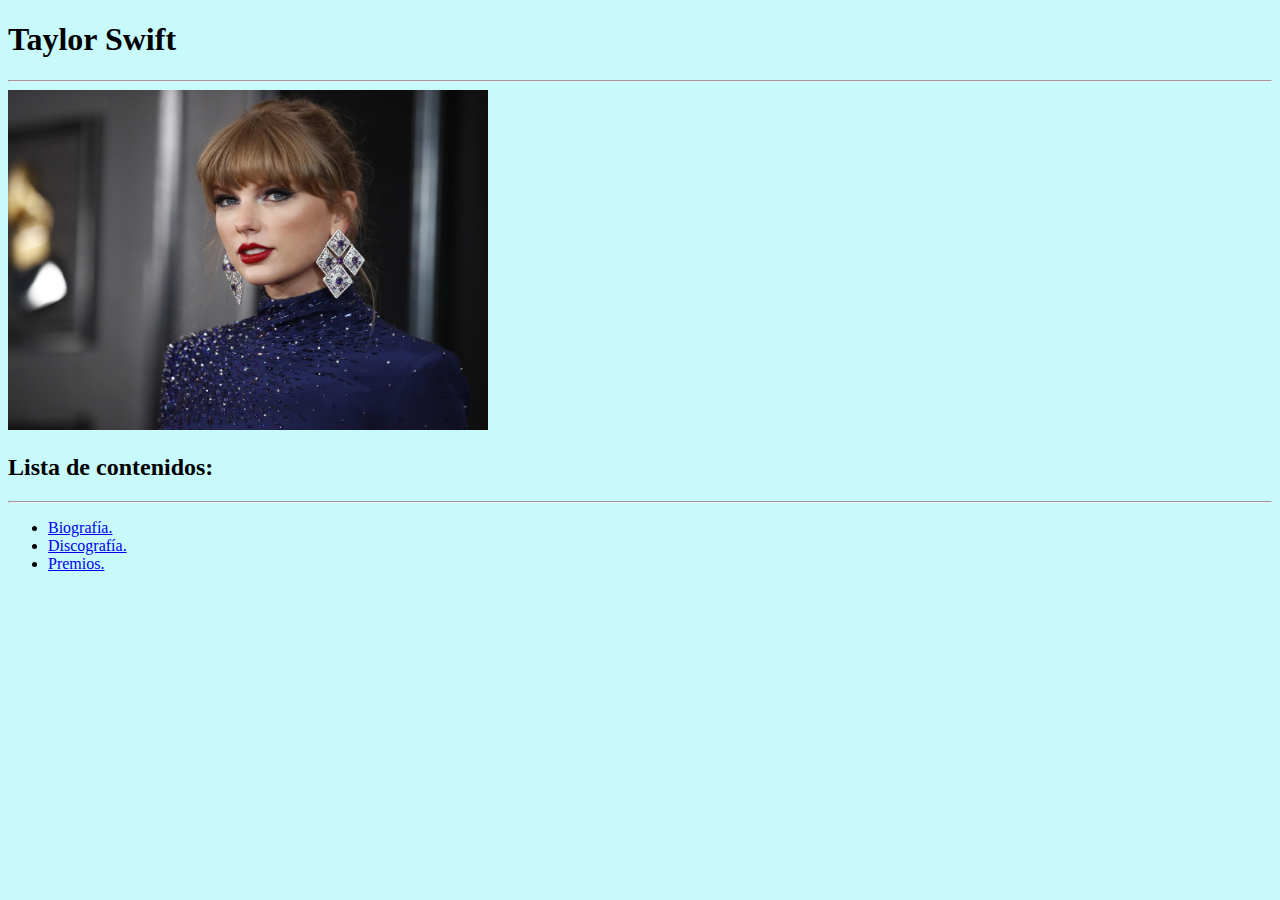
<file: index.html>
<!DOCTYPE html>
<html lang="es-ES">
 <head>
  <link rel="stylesheet" href="taylorcss.css">
  <link rel="stylesheet" href="fondo.css">
   <meta charset="utf-8">
    <title>Taylor Swift</title>
 </head>
      <body>
	  <h1> Taylor Swift</h1> 
	  <hr>
	  <img src="fototaylor.jpg" width="480" height="340" alt="Foto Taylor Swift.">
	  <h2> Lista de contenidos: </h2>
	  <hr>
	  <ul>
	   <li><a href="biografiataylor.html">Biografía.</a></li>
	   <li><a href="discotaylor.html">Discografía.</a></li>
	   <li><a href="premios.html">Premios.</a></li>
	  </ul>
      </body>
	  
</html>
</file>
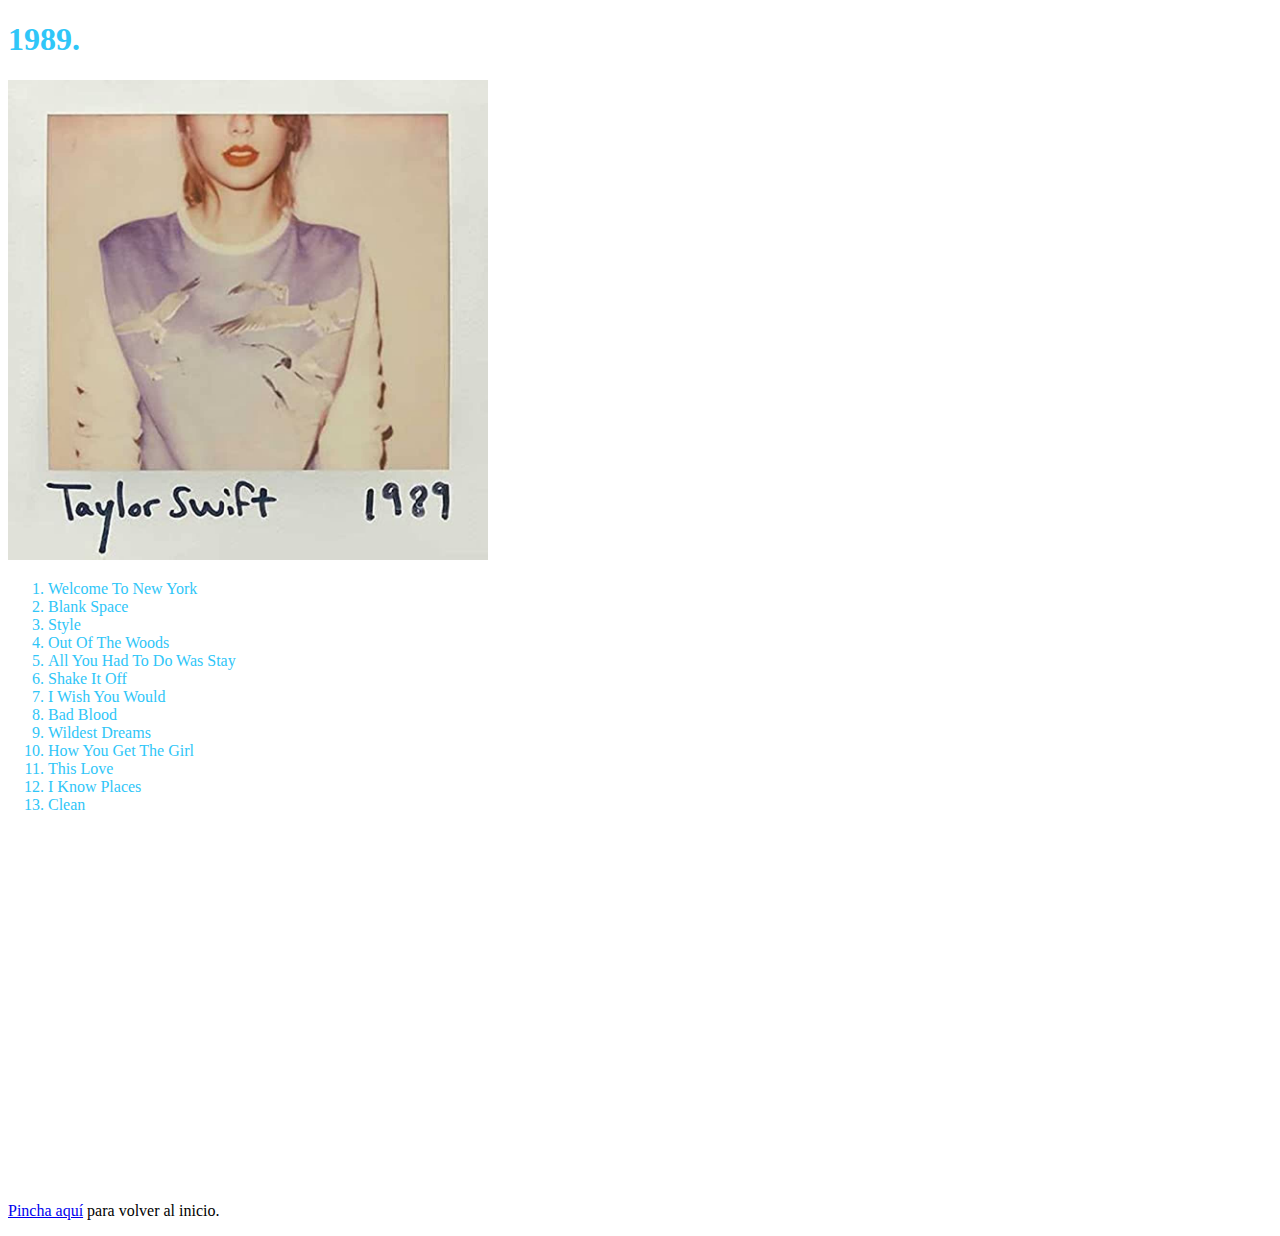
<file: 1989.html>
<!DOCTYPE html>
<html lang="es-ES">
 <head>
  <link rel="stylesheet" href="taylorcss.css">
   <meta charset="utf-8">
    <title>1989.</title>
 </head>
   <body>
    <h1 class="azul"> 1989.</h1>
	<img src="1989.jpg" width="480" height="480" alt="Foto Taylor Swift.">
	<ol class="azul">  
	   <li>Welcome To New York </li>
	   <li>Blank Space</li>
	   <li>Style</li>
	   <li>Out Of The Woods</li>
	   <li>All You Had To Do Was Stay</li>
	   <li>Shake It Off</li>
	   <li>I Wish You Would</li>
	   <li>Bad Blood</li>
	   <li>Wildest Dreams</li>
	   <li>How You Get The Girl</li>
	   <li>This Love</li>
	   <li>I Know Places</li>
	   <li>Clean</li>
	   </ol>
	   <iframe style="border-radius:12px" src="https://open.spotify.com/embed/album/5fy0X0JmZRZnVa2UEicIOl?utm_source=generator&theme=0" width="100%" height="352" frameBorder="0" allowfullscreen="" allow="autoplay; clipboard-write; encrypted-media; fullscreen; picture-in-picture" loading="lazy"></iframe> 
	   <p><a href="index.html">Pincha aquí</a> para volver al inicio.</p>  
	</body>
	</html>
</file>
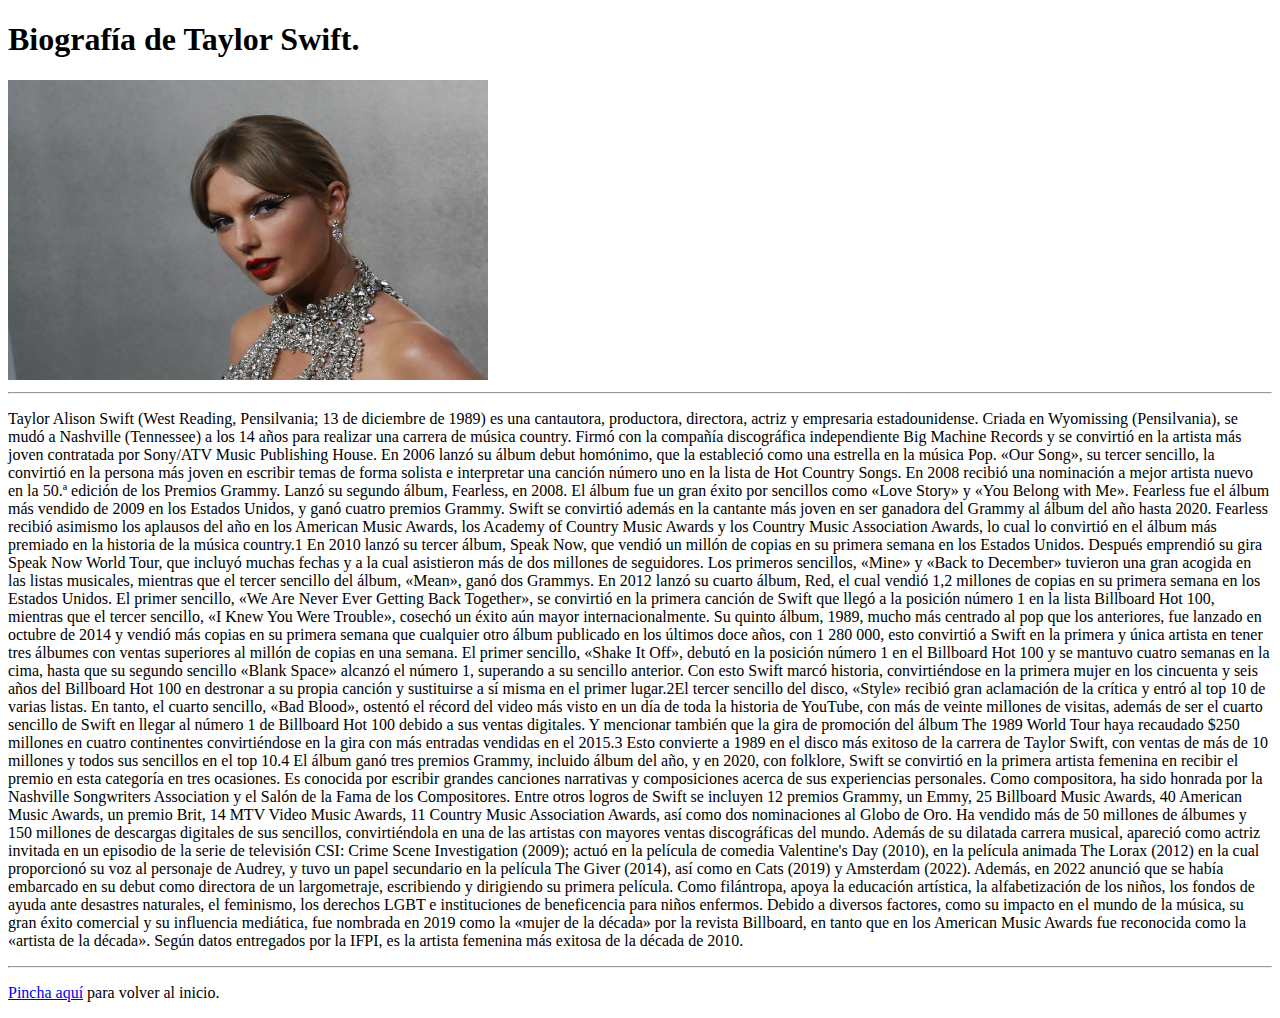
<file: biografiataylor.html>
<!DOCTYPE html>
<html lang="es-ES">
 <head>
  <link rel="stylesheet" href="taylorcss.css">
   <meta charset="utf-8">
    <title>Biografía de Taylor Swift</title>
 </head>
   <body>
    <h1>Biografía de Taylor Swift.</h1>
	<img src="biotaylor.jpg" width="480" height="300" alt="Foto Taylor Swift.">
	<hr>
	 <p>Taylor Alison Swift (West Reading, Pensilvania; 13 de diciembre de 1989) es una cantautora, productora, directora, actriz y empresaria estadounidense. Criada en Wyomissing (Pensilvania), se mudó a Nashville (Tennessee) a los 14 años para realizar una carrera de música country. Firmó con la compañía discográfica independiente Big Machine Records y se convirtió en la artista más joven contratada por Sony/ATV Music Publishing House. En 2006 lanzó su álbum debut homónimo, que la estableció como una estrella en la música Pop. «Our Song», su tercer sencillo, la convirtió en la persona más joven en escribir temas de forma solista e interpretar una canción número uno en la lista de Hot Country Songs. En 2008 recibió una nominación a mejor artista nuevo en la 50.ª edición de los Premios Grammy.

Lanzó su segundo álbum, Fearless, en 2008. El álbum fue un gran éxito por sencillos como «Love Story» y «You Belong with Me». Fearless fue el álbum más vendido de 2009 en los Estados Unidos, y ganó cuatro premios Grammy. Swift se convirtió además en la cantante más joven en ser ganadora del Grammy al álbum del año hasta 2020. Fearless recibió asimismo los aplausos del año en los American Music Awards, los Academy of Country Music Awards y los Country Music Association Awards, lo cual lo convirtió en el álbum más premiado en la historia de la música country.1​ En 2010 lanzó su tercer álbum, Speak Now, que vendió un millón de copias en su primera semana en los Estados Unidos. Después emprendió su gira Speak Now World Tour, que incluyó muchas fechas y a la cual asistieron más de dos millones de seguidores. Los primeros sencillos, «Mine» y «Back to December» tuvieron una gran acogida en las listas musicales, mientras que el tercer sencillo del álbum, «Mean», ganó dos Grammys.

En 2012 lanzó su cuarto álbum, Red, el cual vendió 1,2 millones de copias en su primera semana en los Estados Unidos. El primer sencillo, «We Are Never Ever Getting Back Together», se convirtió en la primera canción de Swift que llegó a la posición número 1 en la lista Billboard Hot 100, mientras que el tercer sencillo, «I Knew You Were Trouble», cosechó un éxito aún mayor internacionalmente. Su quinto álbum, 1989, mucho más centrado al pop que los anteriores, fue lanzado en octubre de 2014 y vendió más copias en su primera semana que cualquier otro álbum publicado en los últimos doce años, con 1 280 000, esto convirtió a Swift en la primera y única artista en tener tres álbumes con ventas superiores al millón de copias en una semana. El primer sencillo, «Shake It Off», debutó en la posición número 1 en el Billboard Hot 100 y se mantuvo cuatro semanas en la cima, hasta que su segundo sencillo «Blank Space» alcanzó el número 1, superando a su sencillo anterior. Con esto Swift marcó historia, convirtiéndose en la primera mujer en los cincuenta y seis años del Billboard Hot 100 en destronar a su propia canción y sustituirse a sí misma en el primer lugar.2​El tercer sencillo del disco, «Style» recibió gran aclamación de la crítica y entró al top 10 de varias listas. En tanto, el cuarto sencillo, «Bad Blood», ostentó el récord del video más visto en un día de toda la historia de YouTube, con más de veinte millones de visitas, además de ser el cuarto sencillo de Swift en llegar al número 1 de Billboard Hot 100 debido a sus ventas digitales. Y mencionar también que la gira de promoción del álbum The 1989 World Tour haya recaudado $250 millones en cuatro continentes convirtiéndose en la gira con más entradas vendidas en el 2015.3​ Esto convierte a 1989 en el disco más exitoso de la carrera de Taylor Swift, con ventas de más de 10 millones y todos sus sencillos en el top 10.4​ El álbum ganó tres premios Grammy, incluido álbum del año, y en 2020, con folklore, Swift se convirtió en la primera artista femenina en recibir el premio en esta categoría en tres ocasiones.

Es conocida por escribir grandes canciones narrativas y composiciones acerca de sus experiencias personales. Como compositora, ha sido honrada por la Nashville Songwriters Association y el Salón de la Fama de los Compositores. Entre otros logros de Swift se incluyen 12 premios Grammy, un Emmy, 25 Billboard Music Awards, 40 American Music Awards, un premio Brit, 14 MTV Video Music Awards, 11 Country Music Association Awards, así como dos nominaciones al Globo de Oro. Ha vendido más de 50 millones de álbumes y 150 millones de descargas digitales de sus sencillos, convirtiéndola en una de las artistas con mayores ventas discográficas del mundo.

Además de su dilatada carrera musical, apareció como actriz invitada en un episodio de la serie de televisión CSI: Crime Scene Investigation (2009); actuó en la película de comedia Valentine's Day (2010), en la película animada The Lorax (2012) en la cual proporcionó su voz al personaje de Audrey, y tuvo un papel secundario en la película The Giver (2014), así como en Cats (2019) y Amsterdam (2022). Además, en 2022 anunció que se había embarcado en su debut como directora de un largometraje, escribiendo y dirigiendo su primera película.

Como filántropa, apoya la educación artística, la alfabetización de los niños, los fondos de ayuda ante desastres naturales, el feminismo, los derechos LGBT e instituciones de beneficencia para niños enfermos.

Debido a diversos factores, como su impacto en el mundo de la música, su gran éxito comercial y su influencia mediática, fue nombrada en 2019 como la «mujer de la década» por la revista Billboard, en tanto que en los American Music Awards fue reconocida como la «artista de la década». Según datos entregados por la IFPI, es la artista femenina más exitosa de la década de 2010.</p>
	 <hr>
	 <p><a href="index.html">Pincha aquí</a> para volver al inicio.</p> 
	</body>
</html>
</file>
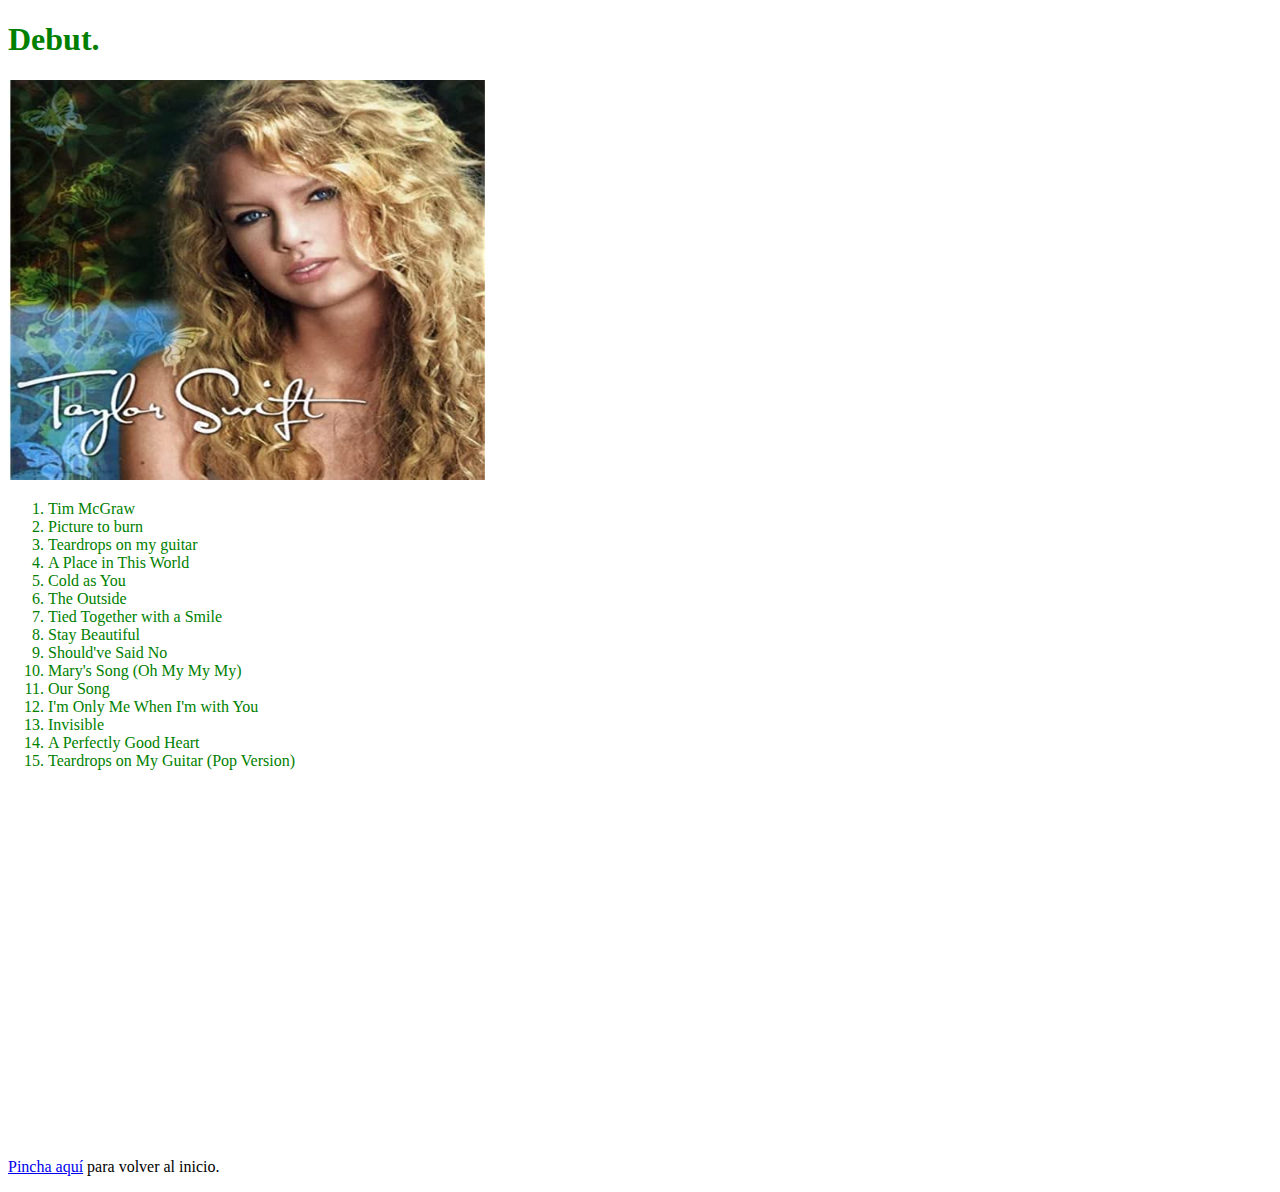
<file: Debut.html>
<!DOCTYPE html>
<html lang="es-ES">
 <head>
  <link rel="stylesheet" href="taylorcss.css">
   <meta charset="utf-8">
    <title>Debut.</title>
 </head>
   <body>
    <h1 class="verde">Debut.</h1>
	<img src="debut.jpg" width="480" height="400" alt="Foto Taylor Swift.">
	<ol class="verde">
	   <li>Tim McGraw</li>
	   <li>Picture to burn</li>
	   <li>Teardrops on my guitar</li>
	   <li>A Place in This World</li>
	   <li>Cold as You</li>
	   <li>The Outside</li>
	   <li>Tied Together with a Smile</li>
	   <li>Stay Beautiful</li>
	   <li>Should've Said No</li>
	   <li>Mary's Song (Oh My My My)</li>
	   <li>Our Song</li>
	   <li>I'm Only Me When I'm with You</li>
	    <li>Invisible</li>
	   <li>A Perfectly Good Heart</li>
	   <li>Teardrops on My Guitar (Pop Version)</li>
	  </ol>
	  <iframe style="border-radius:12px" src="https://open.spotify.com/embed/album/5eyZZoQEFQWRHkV2xgAeBw?utm_source=generator&theme=0" width="100%" height="352" frameBorder="0" allowfullscreen="" allow="autoplay; clipboard-write; encrypted-media; fullscreen; picture-in-picture" loading="lazy"></iframe> 
	  <p><a href="index.html">Pincha aquí</a> para volver al inicio.</p>  
	</body>
	</html>
</file>
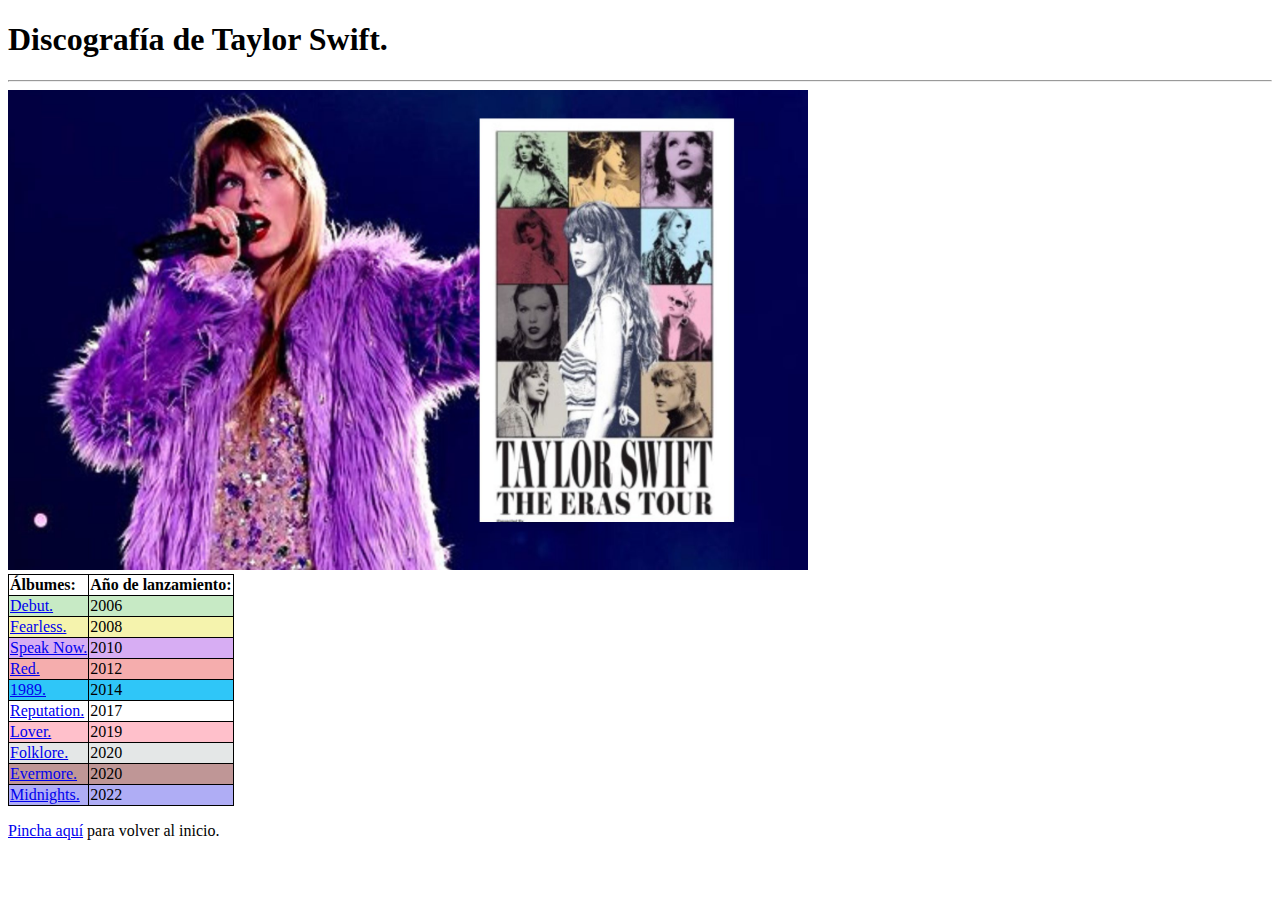
<file: discotaylor.html>
<!DOCTYPE html>
<html lang="es-ES">
 <head>
  <link rel="stylesheet" href="taylorcss.css">
   <meta charset="utf-8">
    <title>Discografía de Taylor Swift.</title>
 </head>
      <body>
	  <h1> Discografía de Taylor Swift.</h1> 
	  <hr>
	  <img src="disco.jpg" width="800" height="480" alt="Foto Taylor Swift.">
	  <table>
	  <tr>
	  <td><b>Álbumes:</b></td>
	  <td><b>Año de lanzamiento:</b></td>
	  </tr>
	  <tr class="verdeb">
	  <td><a href="Debut.html">Debut.</a></td>
	  <td>2006</td>
	  </tr>
	  <tr class="amarillob">
	  <td><a href="Fearless.html">Fearless.</a></td>
	  <td>2008</td>
	  </tr>
	  <tr class="moradob">
	  <td><a href="Speaknow.html">Speak Now.</a></td>
	  <td>2010</td>
	  </tr>
	  <tr class="rojob">
	  <td><a href="Red.html">Red.</a></td>
	  <td>2012</td>
	  </tr>
	  <tr class="azulb">
	  <td><a href="1989.html">1989.</a></td>
	  <td>2014</td>
	  </tr>
	  <tr>
	  <td><a href="Reputation.html">Reputation.</a></td>
	  <td>2017</td>
	  </tr>
	  <tr class="rosab">
	  <td><a href="Lover.html">Lover.</a></td>
	  <td>2019</td>
	  </tr>
	  <tr class="grisb">
	  <td><a href="Folklore.html">Folklore.</a></td>
	  <td>2020</td>
	  </tr>
	  <tr class="marronb">
	  <td><a href="Evermore.html">Evermore.</a></td>
	  <td>2020</td>
	  </tr>
	  <tr class="azulob">
	  <td><a href="Midnights.html">Midnights.</a></td>
	  <td>2022</td>
	  </tr>
	  </table>
	  <p><a href="index.html">Pincha aquí</a> para volver al inicio.</p> 
      </body>
	  
</html>
</file>
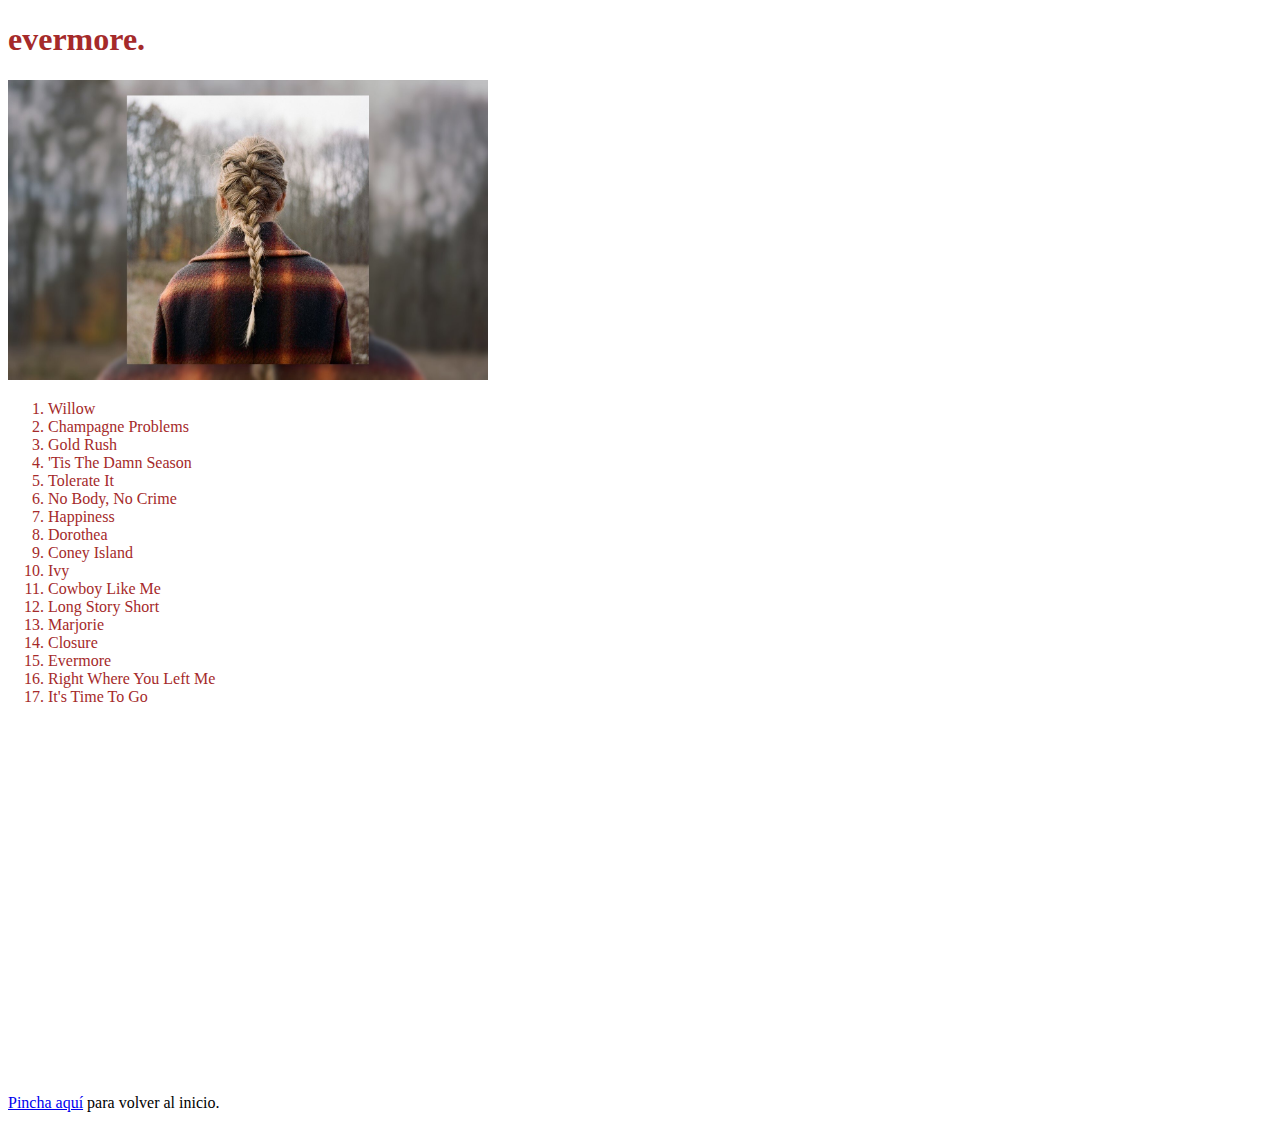
<file: Evermore.html>
<!DOCTYPE html>
<html lang="es-ES">
 <head>
  <link rel="stylesheet" href="taylorcss.css">
   <meta charset="utf-8">
    <title>evermore.</title>
 </head>
   <body>
    <h1 class="marron">evermore.</h1>
	<img src="evermore.jpg" width="480" height="300" alt="Foto Taylor Swift.">
	<ol class="marron" >
	   <li>Willow</li>
	   <li>Champagne Problems</li>
	   <li>Gold Rush</li>
	   <li>'Tis The Damn Season</li>
	   <li>Tolerate It</li>
	   <li>No Body, No Crime</li>
	   <li>Happiness</li>
	   <li>Dorothea</li>
	   <li>Coney Island</li>
	   <li>Ivy</li>
	   <li>Cowboy Like Me</li>
	   <li>Long Story Short</li>
	   <li>Marjorie</li>
	   <li>Closure</li>
	   <li>Evermore</li>
	    <li>Right Where You Left Me</li>
	   <li>It's Time To Go</li>
	   </ol>
	   <iframe style="border-radius:12px" src="https://open.spotify.com/embed/album/2Xoteh7uEpea4TohMxjtaq?utm_source=generator&theme=0" width="100%" height="352" frameBorder="0" allowfullscreen="" allow="autoplay; clipboard-write; encrypted-media; fullscreen; picture-in-picture" loading="lazy"></iframe> 
	   <p><a href="index.html">Pincha aquí</a> para volver al inicio.</p>  
	</body>
	</html>
</file>
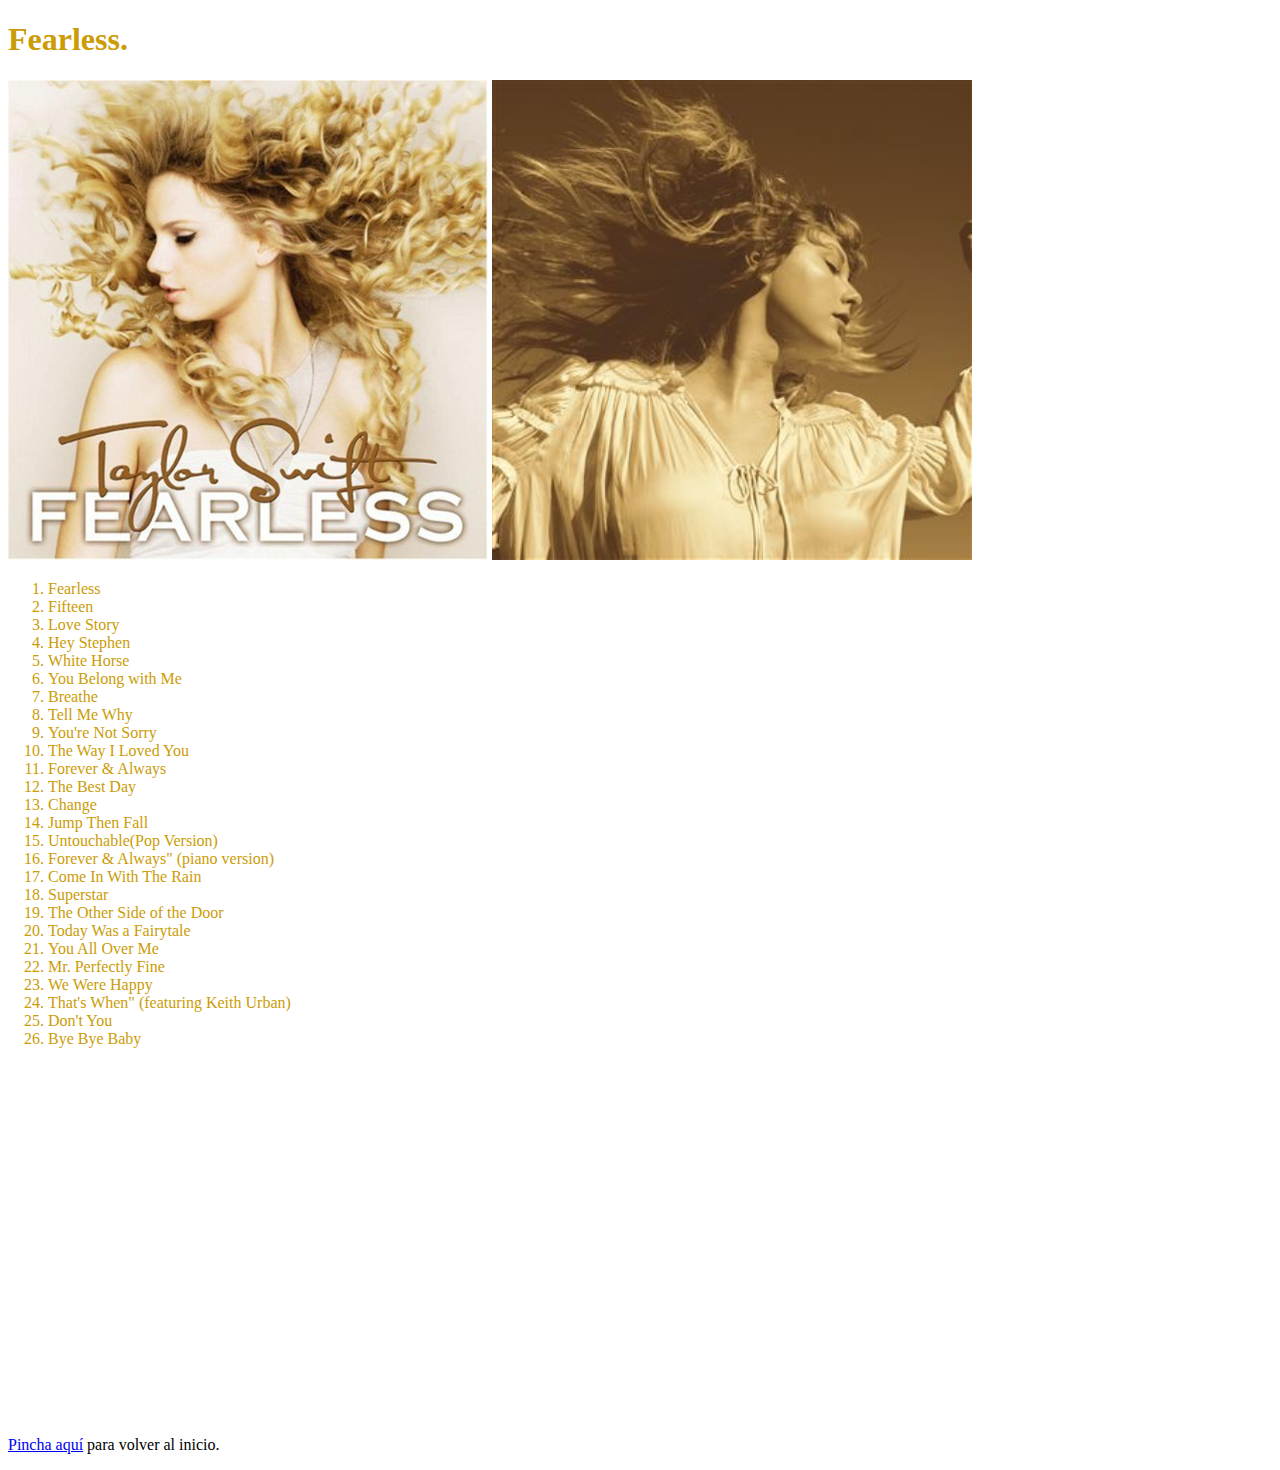
<file: Fearless.html>
<!DOCTYPE html>
<html lang="es-ES">
 <head>
  <link rel="stylesheet" href="taylorcss.css">
   <meta charset="utf-8">
    <title>Fearless.</title>
 </head>
   <body>
    <h1 class="amarillo">Fearless.</h1>
	<img src="fearless.jpg" width="480" height="480" alt="Foto Taylor Swift.">
	<img src="fearlesstv.jpg" width="480" height="480" alt="Foto Taylor Swift.">
	<ol class="amarillo">
	   <li>Fearless</li>
	   <li>Fifteen</li>
	   <li>Love Story</li>
	   <li>Hey Stephen</li>
	   <li>White Horse</li>
	   <li>You Belong with Me</li>
	   <li>Breathe</li>
	   <li>Tell Me Why</li>
	   <li>You're Not Sorry</li>
	   <li>The Way I Loved You</li>
	   <li>Forever & Always</li>
	   <li>The Best Day</li>
	   <li>Change</li>
	   <li>Jump Then Fall</li>
	   <li>Untouchable(Pop Version)</li>
	   <li>Forever & Always" (piano version)</li>
	   <li>Come In With The Rain</li>
	   <li>Superstar</li>
	   <li>The Other Side of the Door</li>
	   <li>Today Was a Fairytale</li>
	   <li>You All Over Me</li>
	   <li>Mr. Perfectly Fine</li>
	   <li>We Were Happy</li>
	   <li>That's When" (featuring Keith Urban)</li>
	   <li>Don't You</li>
	   <li>Bye Bye Baby</li>
	  </ol>
	  <iframe style="border-radius:12px" src="https://open.spotify.com/embed/album/4hDok0OAJd57SGIT8xuWJH?utm_source=generator" width="100%" height="352" frameBorder="0" allowfullscreen="" allow="autoplay; clipboard-write; encrypted-media; fullscreen; picture-in-picture" loading="lazy"></iframe> 
	  <p><a href="index.html">Pincha aquí</a> para volver al inicio.</p>  
	</body>
	</html>
</file>
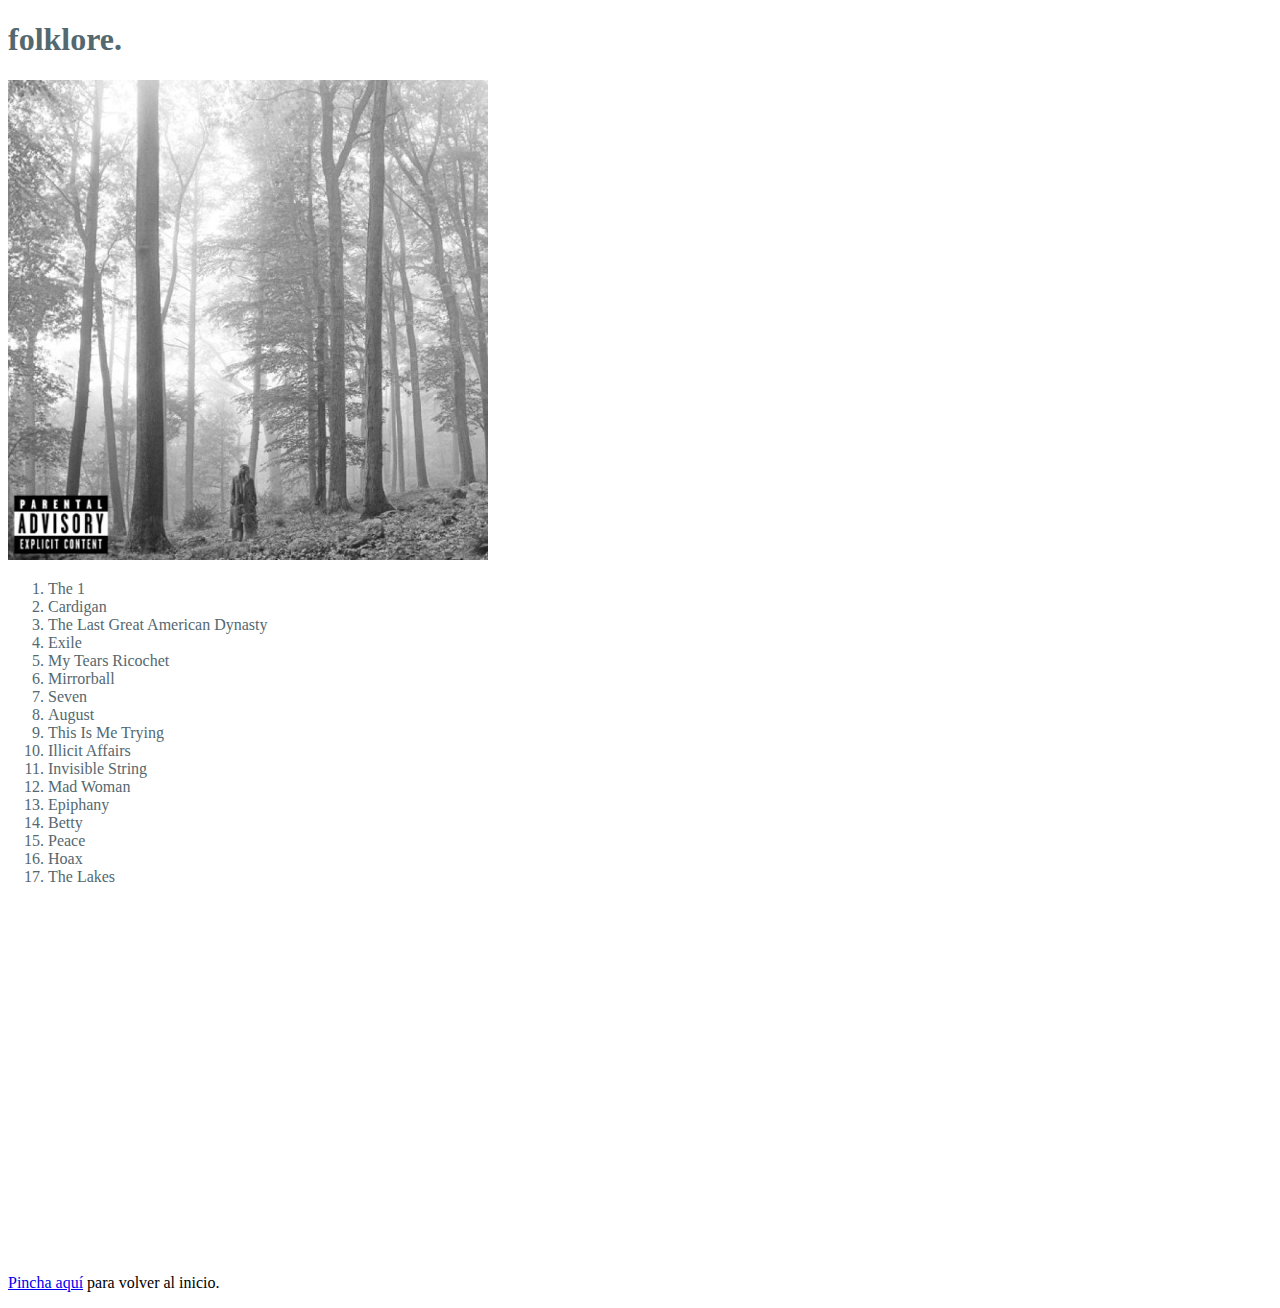
<file: Folklore.html>
<!DOCTYPE html>
<html lang="es-ES">
 <head>
  <link rel="stylesheet" href="taylorcss.css">
   <meta charset="utf-8">
    <title>folklore.</title>
 </head>
   <body>
    <h1 class="gris">folklore.</h1>
	<img src="folklore.jpg" width="480" height="480" alt="Foto Taylor Swift.">
	<ol class="gris" >
	   <li>The 1</li>
	   <li>Cardigan</li>
	   <li>The Last Great American Dynasty</li>
	   <li>Exile</li>
	   <li>My Tears Ricochet</li>
	   <li>Mirrorball</li>
	   <li>Seven</li>
	   <li>August</li>
	   <li>This Is Me Trying</li>
	   <li>Illicit Affairs</li>
	   <li>Invisible String</li>
	   <li>Mad Woman</li>
	   <li>Epiphany</li>
	   <li>Betty</li>
	   <li>Peace</li>
	    <li>Hoax</li>
	   <li>The Lakes</li>
	   </ol>
	   <iframe style="border-radius:12px" src="https://open.spotify.com/embed/album/2fenSS68JI1h4Fo296JfGr?utm_source=generator" width="100%" height="352" frameBorder="0" allowfullscreen="" allow="autoplay; clipboard-write; encrypted-media; fullscreen; picture-in-picture" loading="lazy"></iframe>
	   <p><a href="index.html">Pincha aquí</a> para volver al inicio.</p>  
	</body>
	</html>
</file>
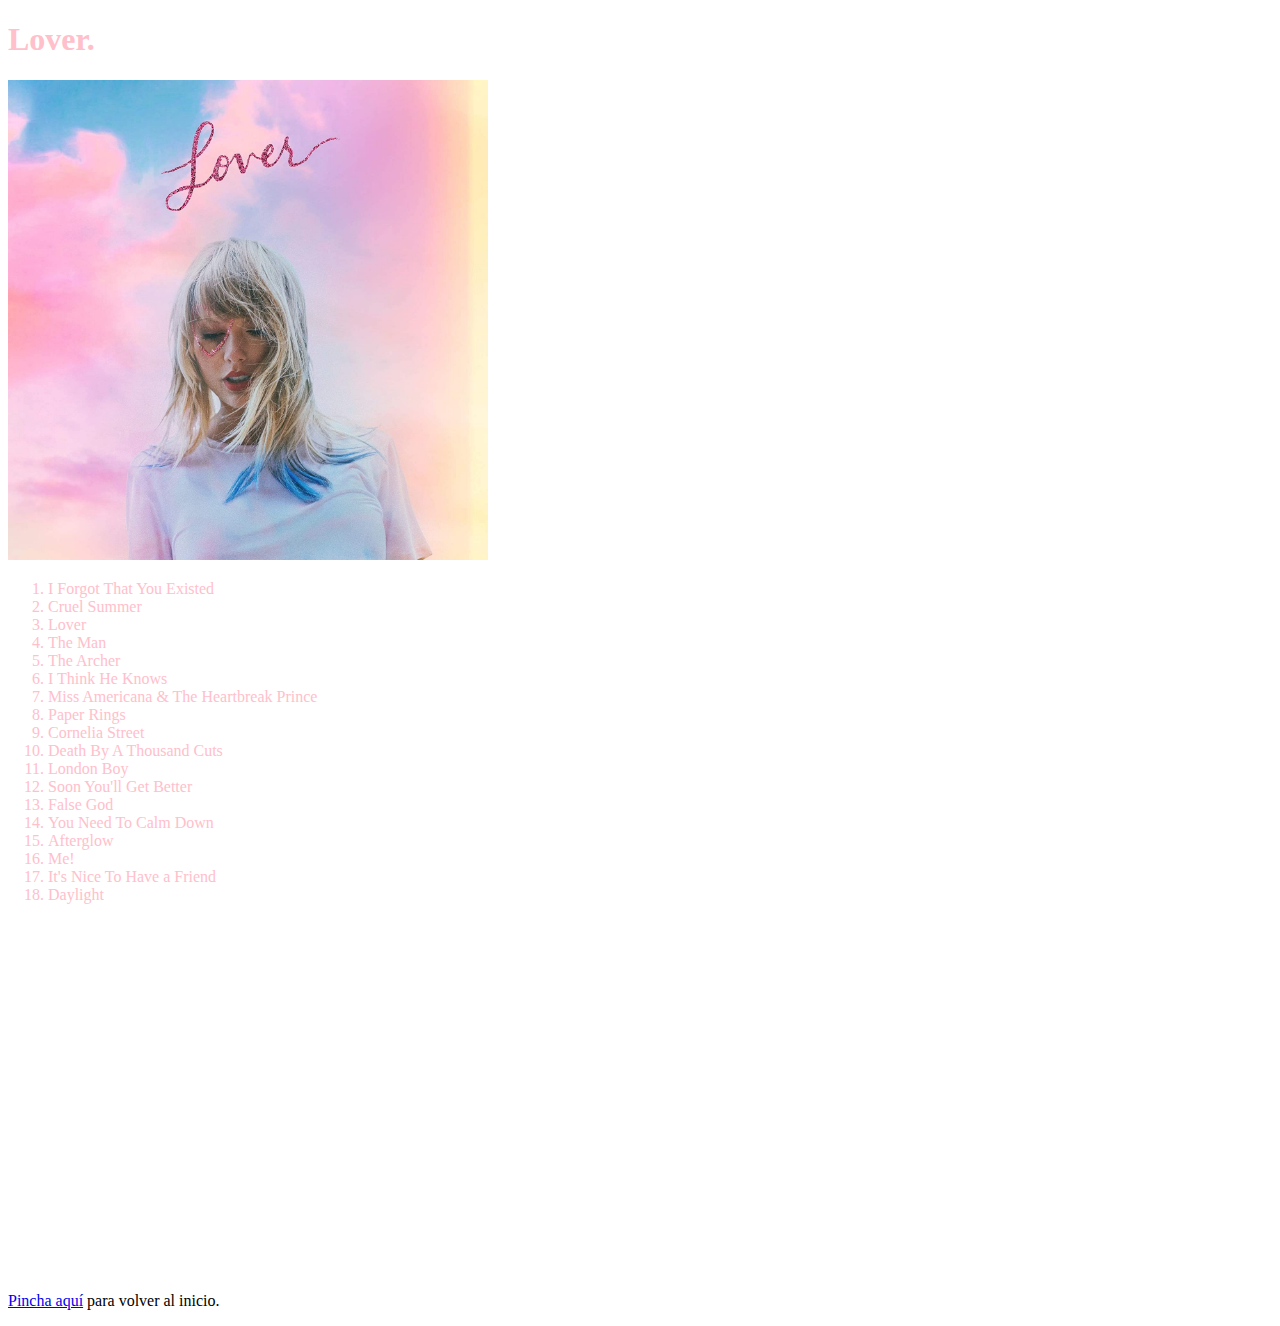
<file: Lover.html>
<!DOCTYPE html>
<html lang="es-ES">
 <head>
  <link rel="stylesheet" href="taylorcss.css">
   <meta charset="utf-8">
    <title>Lover.</title>
 </head>
   <body>
    <h1 class="rosa">Lover.</h1>
	<img src="lover.jpg" width="480" height="480" alt="Foto Taylor Swift.">
	<ol class="rosa" >
	   <li>I Forgot That You Existed</li>
	   <li>Cruel Summer</li>
	   <li>Lover</li>
	   <li>The Man</li>
	   <li>The Archer</li>
	   <li>I Think He Knows</li>
	   <li>Miss Americana & The Heartbreak Prince</li>
	   <li>Paper Rings</li>
	   <li>Cornelia Street</li>
	   <li>Death By A Thousand Cuts</li>
	   <li>London Boy</li>
	   <li>Soon You'll Get Better</li>
	   <li>False God</li>
	   <li>You Need To Calm Down</li>
	   <li>Afterglow</li>
	    <li>Me!</li>
	   <li>It's Nice To Have a Friend</li>
	   <li>Daylight</li>
	   </ol>
	   <iframe style="border-radius:12px" src="https://open.spotify.com/embed/album/1NAmidJlEaVgA3MpcPFYGq?utm_source=generator" width="100%" height="352" frameBorder="0" allowfullscreen="" allow="autoplay; clipboard-write; encrypted-media; fullscreen; picture-in-picture" loading="lazy"></iframe>
	   <p><a href="index.html">Pincha aquí</a> para volver al inicio.</p>  
	</body>
	</html>
</file>
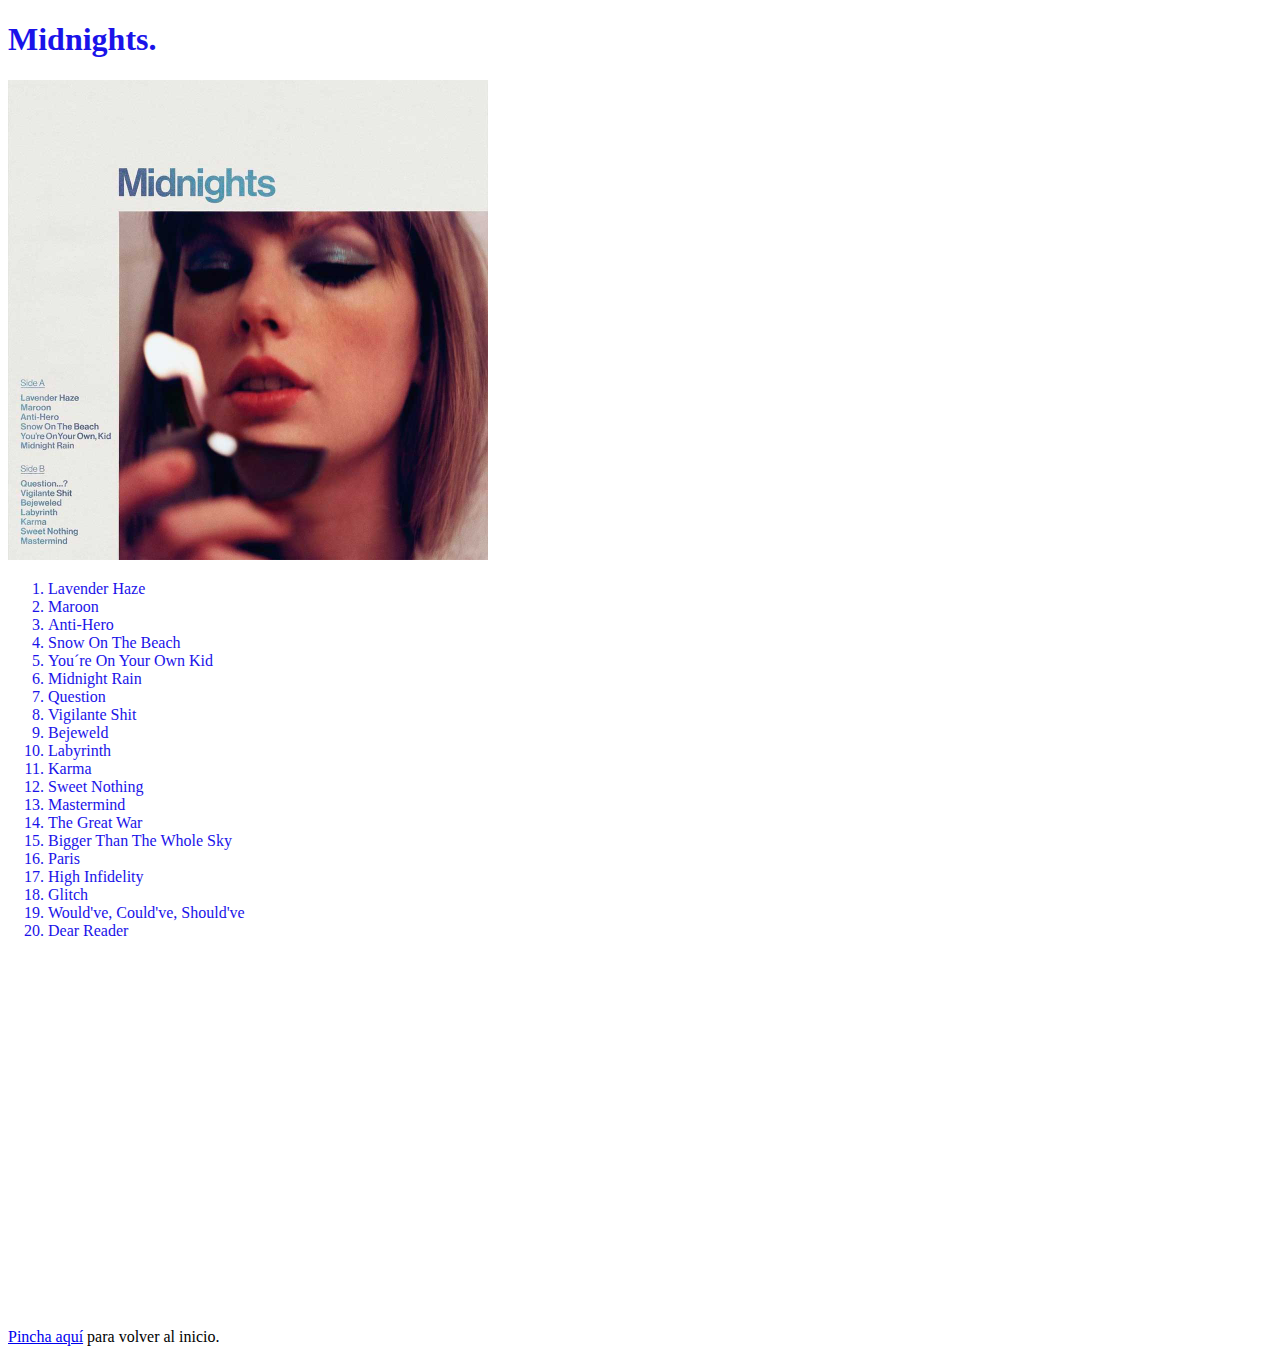
<file: Midnights.html>
<!DOCTYPE html>
<html lang="es-ES">
 <head>
  <link rel="stylesheet" href="taylorcss.css">
   <meta charset="utf-8">
    <title>Midnights.</title>
 </head>
   <body>
    <h1 class="azulo" >Midnights.</h1>
	<img src="midnights.jpg" width="480" height="480" alt="Foto Taylor Swift.">
	<ol class="azulo" >
	   <li>Lavender Haze</li>
	   <li>Maroon</li>
	   <li>Anti-Hero</li>
	   <li>Snow On The Beach</li>
	   <li>You´re On Your Own Kid</li>
	   <li>Midnight Rain</li>
	   <li>Question</li>
	   <li>Vigilante Shit</li>
	   <li>Bejeweld</li>
	   <li>Labyrinth</li>
	   <li>Karma</li>
	   <li>Sweet Nothing</li>
	   <li>Mastermind</li>
	   <li>The Great War</li>
	   <li>Bigger Than The Whole Sky</li>
	   <li>Paris</li>
	   <li>High Infidelity</li>
	   <li>Glitch</li>
	   <li>Would've, Could've, Should've</li>
	   <li>Dear Reader</li>
	   </ol> 
	   <iframe style="border-radius:12px" src="https://open.spotify.com/embed/album/3lS1y25WAhcqJDATJK70Mq?utm_source=generator&theme=0" width="100%" height="352" frameBorder="0" allowfullscreen="" allow="autoplay; clipboard-write; encrypted-media; fullscreen; picture-in-picture" loading="lazy"></iframe> 
	   <p><a href="index.html">Pincha aquí</a> para volver al inicio.</p>  
	</body>
	</html>
</file>
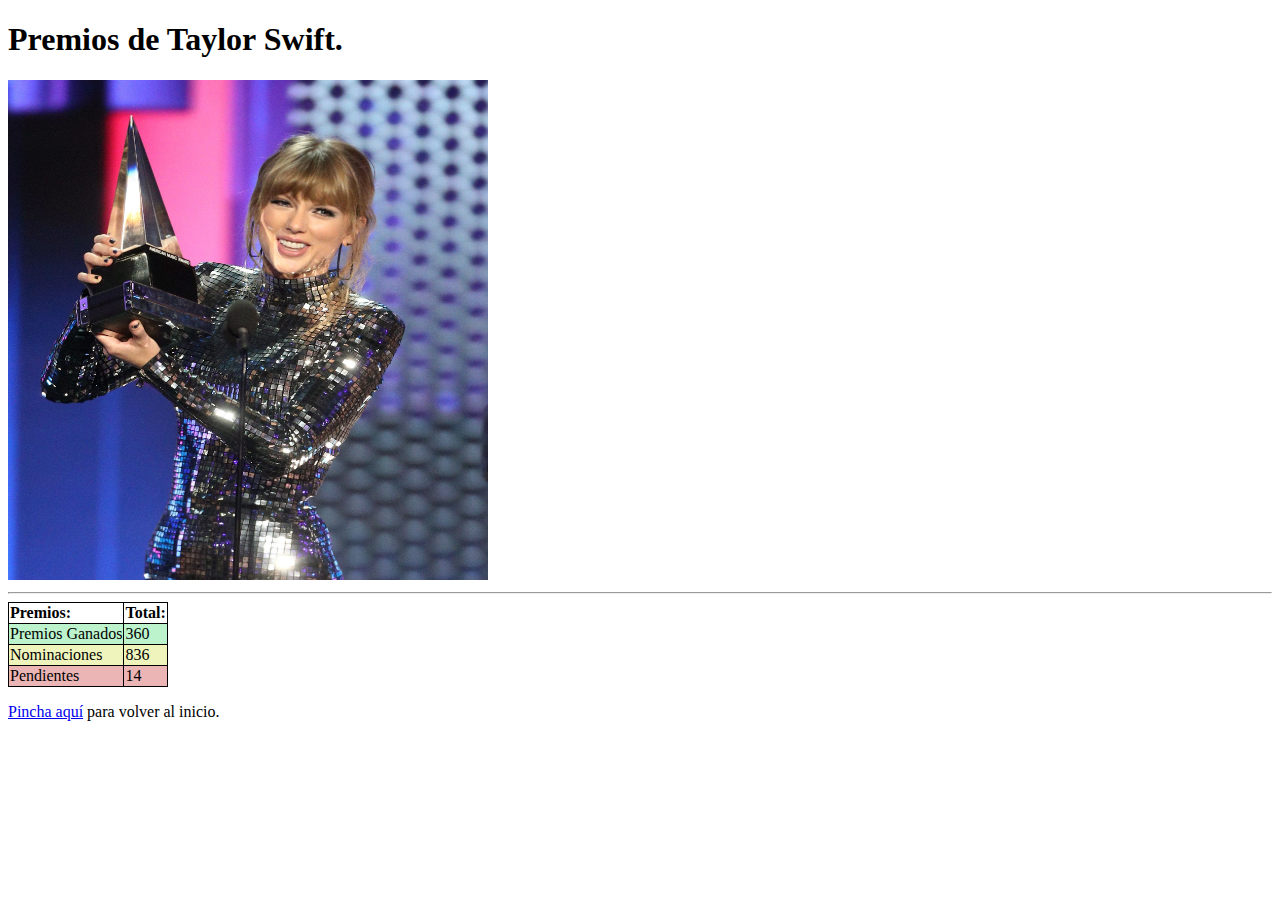
<file: premios.html>
<!DOCTYPE html>
<html lang="es-ES">
 <head>
  <link rel="stylesheet" href="taylorcss.css">
   <meta charset="utf-8">
    <title>Premios de Taylor Swift.</title>
 </head>
   <body>
    <h1>Premios de Taylor Swift.</h1>
	<img src="premio.jpg" width="480" height="500" alt="Foto Taylor Swift.">
	<hr>
	<table>
	  <tr>
	  <td><b>Premios:</b></td>
	  <td><b>Total:</b></td>
	  </tr>
	  <tr>
	  <td class="vf">Premios Ganados</td>
	  <td class="vf" >360</td>
	  </tr>
	  <tr>
	  <td class="va" >Nominaciones</td>
	  <td class="va" >836</td>
	  </tr>
	  <tr>
	  <td class="vr" >Pendientes</td>
	  <td class="vr" >14</td>
	  </tr>
	  </table>
	  <p><a href="index.html">Pincha aquí</a> para volver al inicio.</p>  
	</body>
	</html>
</file>
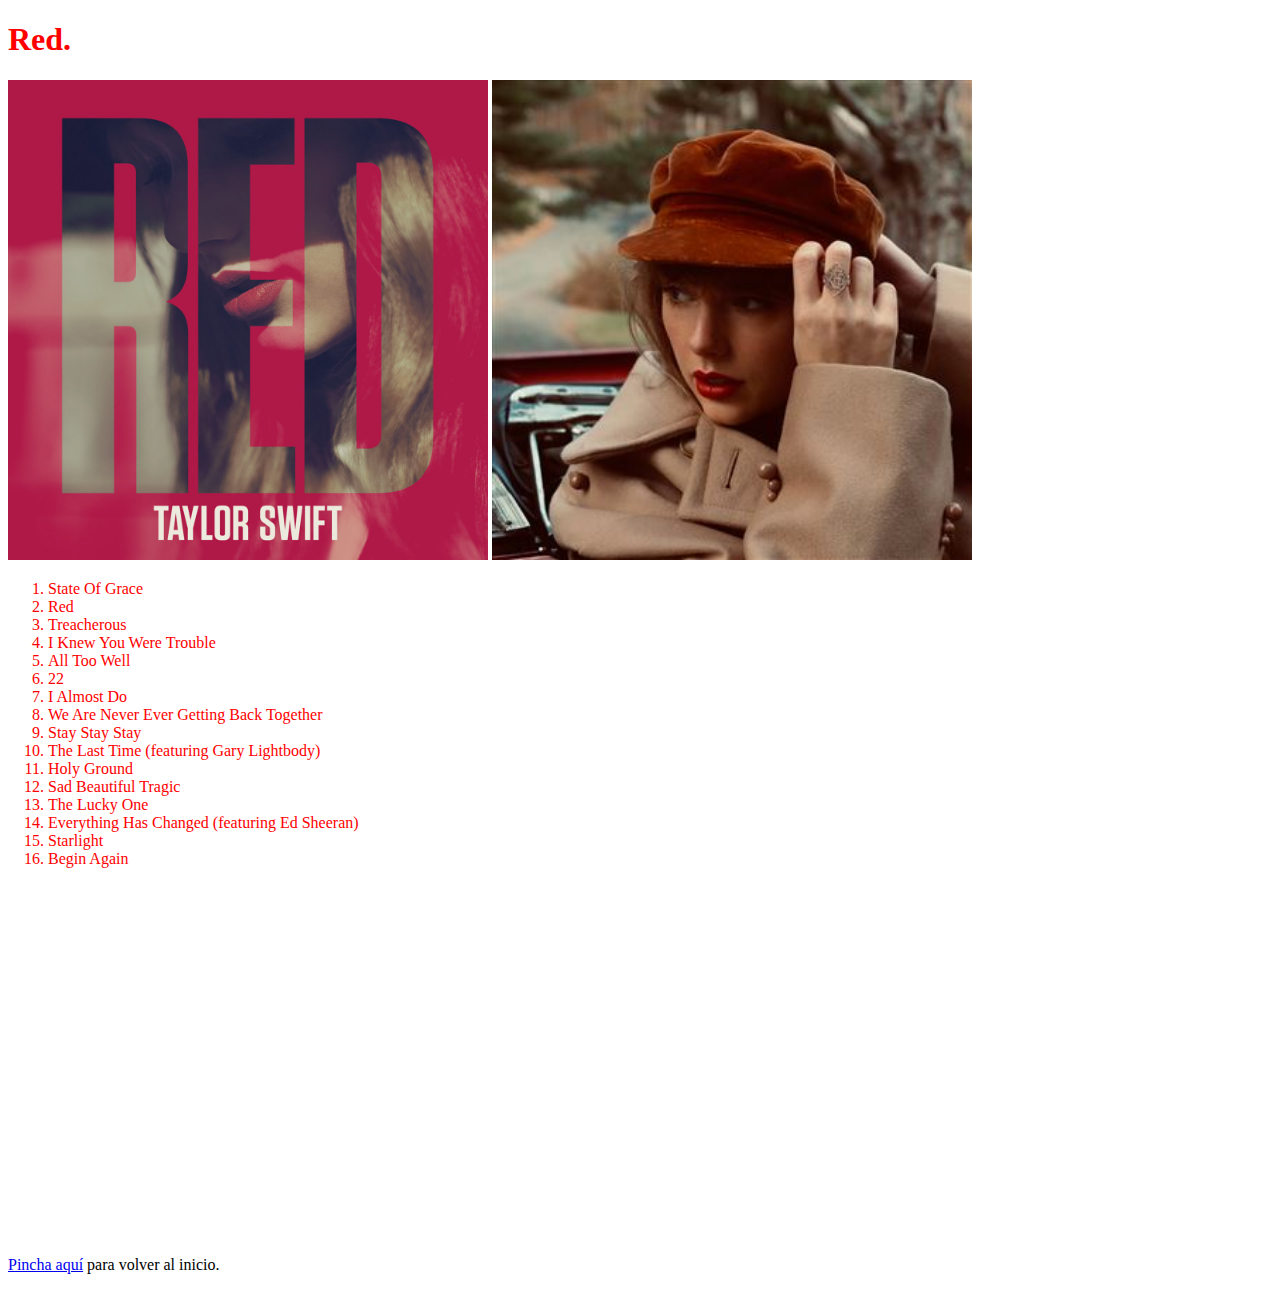
<file: Red.html>
<!DOCTYPE html>
<html lang="es-ES">
 <head>
  <link rel="stylesheet" href="taylorcss.css">
   <meta charset="utf-8">
    <title>Red.</title>
 </head>
   <body>
    <h1 class="rojo"> Red.</h1>
	<img src="red.jpg" width="480" height="480" alt="Foto Taylor Swift.">
	<img src="redtv.jpg" width="480" height="480" alt="Foto Taylor Swift.">
	<ol class="rojo"> 
	   <li>State Of Grace</li>
	   <li>Red</li>
	   <li>Treacherous</li>
	   <li>I Knew You Were Trouble</li>
	   <li>All Too Well</li>
	   <li>22</li>
	   <li>I Almost Do</li>
	   <li>We Are Never Ever Getting Back Together</li>
	   <li>Stay Stay Stay</li>
	   <li>The Last Time (featuring Gary Lightbody)	</li>
	   <li>Holy Ground</li>
	   <li>Sad Beautiful Tragic</li>
	   <li>The Lucky One</li>
	   <li>Everything Has Changed (featuring Ed Sheeran)</li>
	   <li>Starlight</li>
	   <li>Begin Again</li>
	   </ol>
	   <iframe style="border-radius:12px" src="https://open.spotify.com/embed/album/6kZ42qRrzov54LcAk4onW9?utm_source=generator" width="100%" height="352" frameBorder="0" allowfullscreen="" allow="autoplay; clipboard-write; encrypted-media; fullscreen; picture-in-picture" loading="lazy"></iframe>
	   <p><a href="index.html">Pincha aquí</a> para volver al inicio.</p>  
	</body>
	</html>
</file>
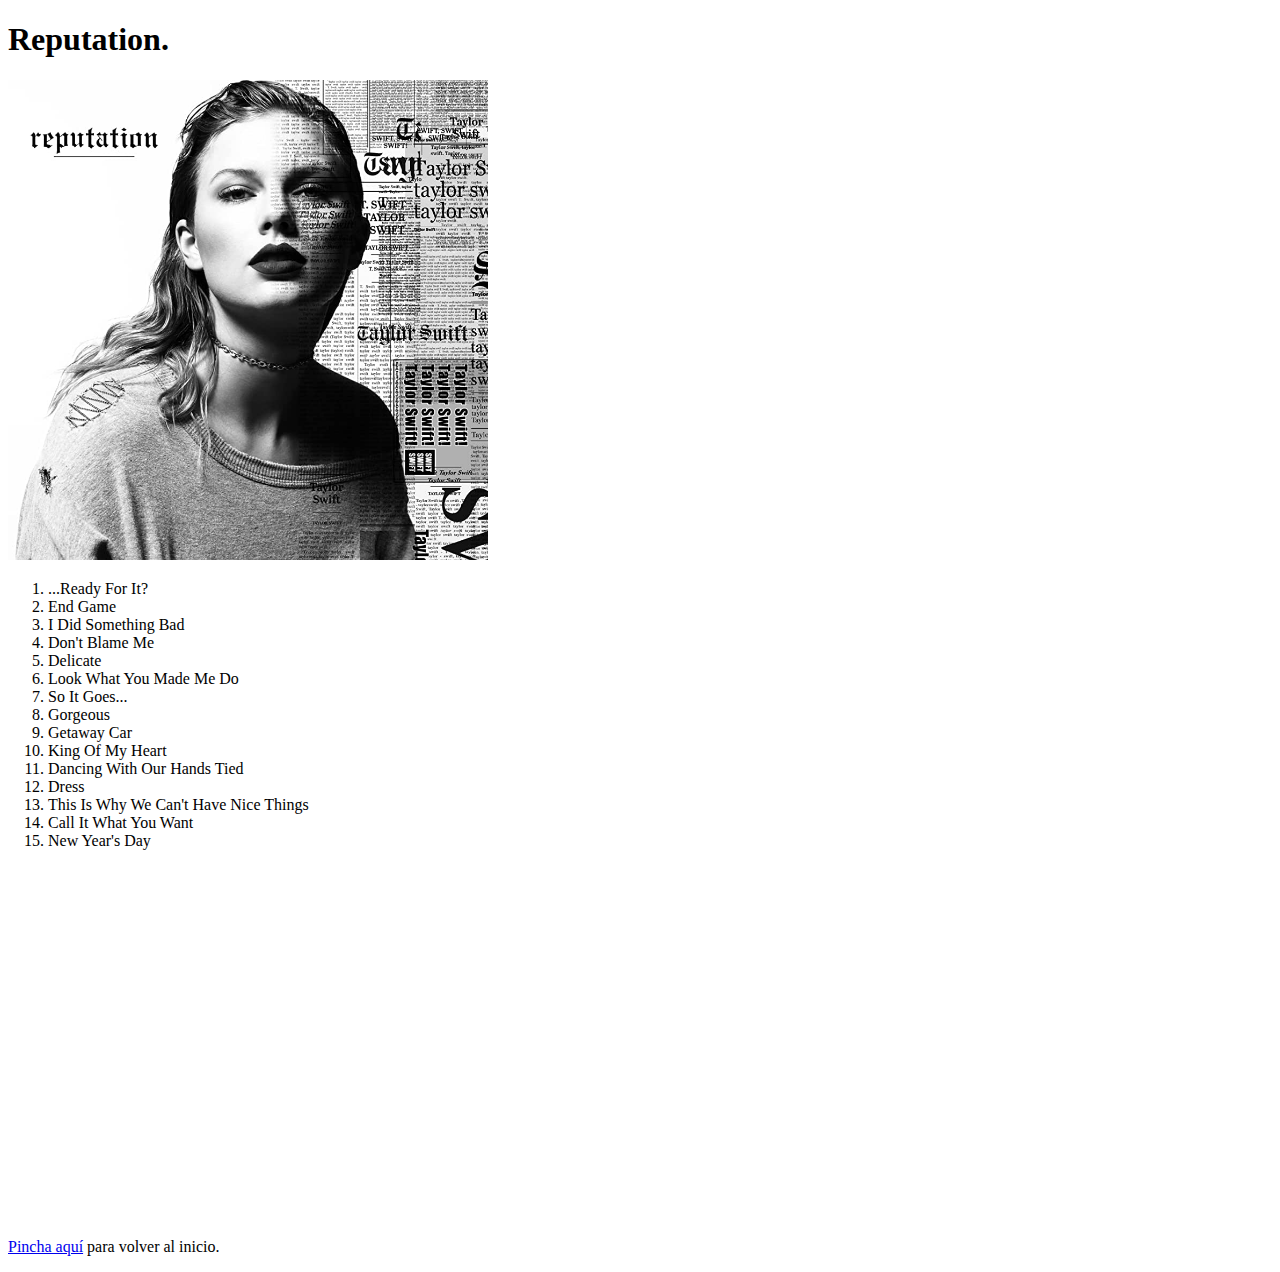
<file: Reputation.html>
<!DOCTYPE html>
<html lang="es-ES">
 <head>
  <link rel="stylesheet" href="taylorcss.css">
   <meta charset="utf-8">
    <title>Reputation.</title>
 </head>
   <body>
    <h1> Reputation.</h1>
	<img src="reputation.jpg" width="480" height="480" alt="Foto Taylor Swift.">
	<ol> 	
	   <li>...Ready For It? </li>
	   <li>End Game</li>
	   <li>I Did Something Bad</li>
	   <li>Don't Blame Me</li>
	   <li>Delicate</li>
	   <li>Look What You Made Me Do</li>
	   <li>So It Goes...</li>
	   <li>Gorgeous</li>
	   <li>Getaway Car</li>
	   <li>King Of My Heart</li>
	   <li>Dancing With Our Hands Tied</li>
	   <li>Dress</li>
	   <li>This Is Why We Can't Have Nice Things</li>
	   <li>Call It What You Want</li>
	   <li>New Year's Day</li>
	   </ol>
	   </b>
	   <iframe style="border-radius:12px" src="https://open.spotify.com/embed/album/6DEjYFkNZh67HP7R9PSZvv?utm_source=generator&theme=0" width="100%" height="352" frameBorder="0" allowfullscreen="" allow="autoplay; clipboard-write; encrypted-media; fullscreen; picture-in-picture" loading="lazy"></iframe> 
	   <p><a href="index.html">Pincha aquí</a> para volver al inicio.</p>  
	</body>
	</html>
</file>
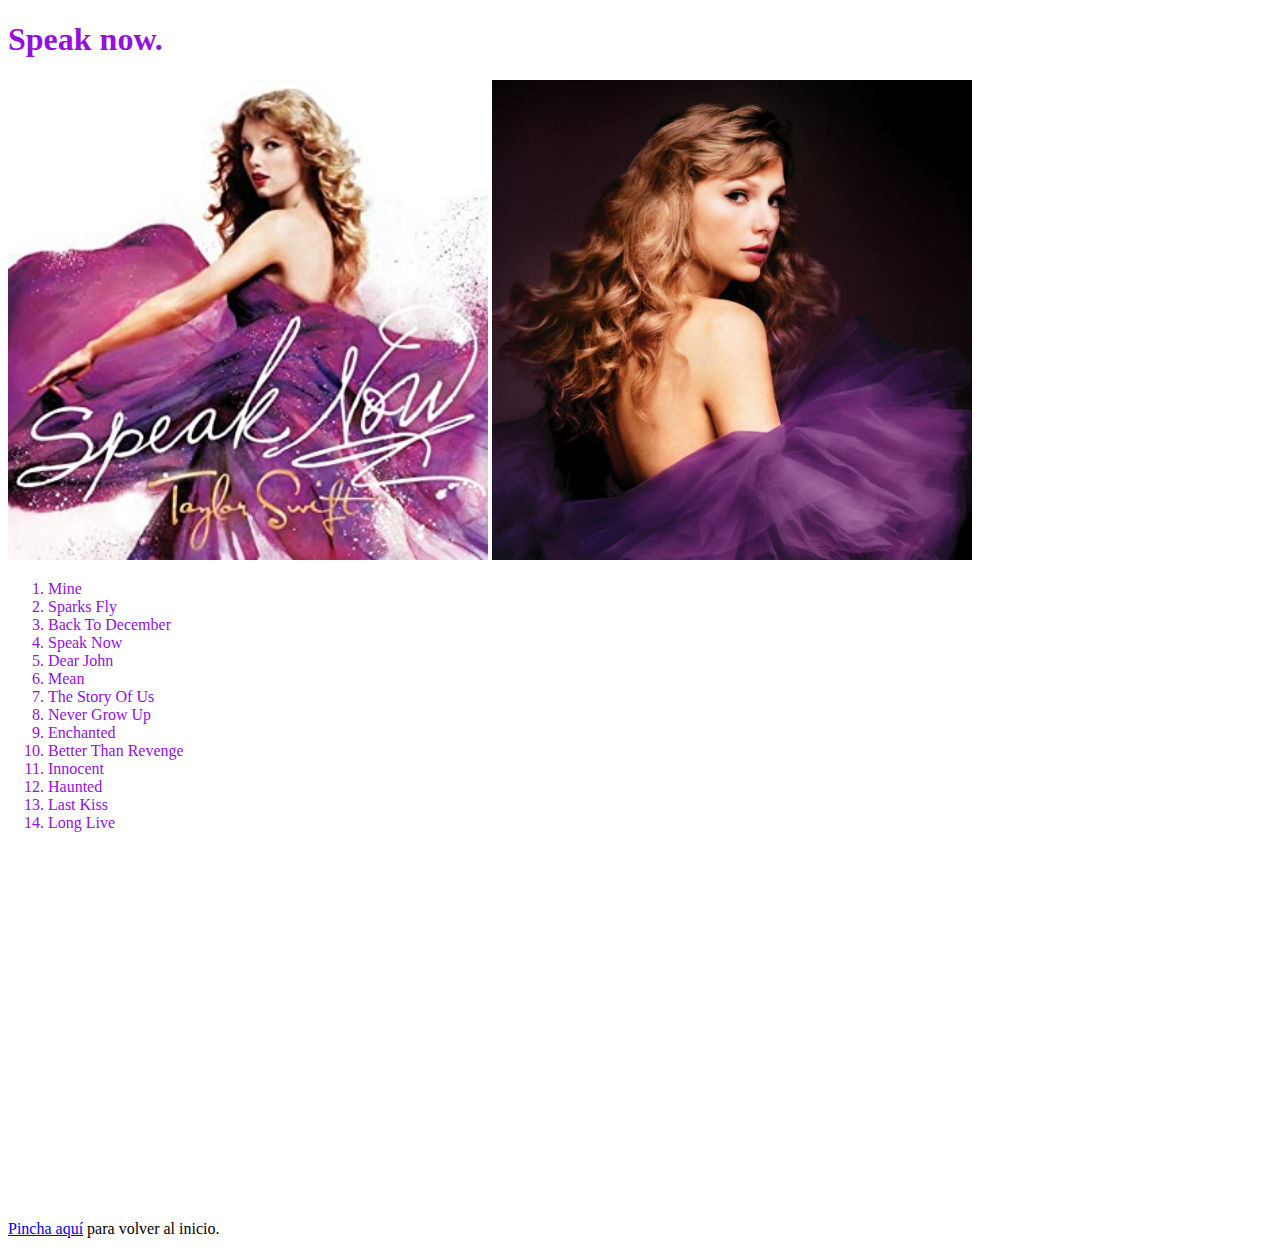
<file: Speaknow.html>
<!DOCTYPE html>
<html lang="es-ES">
 <head>
  <link rel="stylesheet" href="taylorcss.css">
   <meta charset="utf-8">
    <title>Speak now.</title>
 </head>
   <body>
    <h1 class="morado">Speak now.</h1>
	<img src="speaknow.jpg" width="480" height="480" alt="Foto Taylor Swift.">
	<img src="speaknowtv.jpg" width="480" height="480" alt="Foto Taylor Swift.">
	<ol class="morado">
	   <li>Mine</li>
	   <li>Sparks Fly</li>
	   <li>Back To December</li>
	   <li>Speak Now</li>
	   <li>Dear John</li>
	   <li>Mean</li>
	   <li>The Story Of Us</li>
	   <li>Never Grow Up</li>
	   <li>Enchanted</li>
	   <li>Better Than Revenge</li>
	   <li>Innocent</li>
	   <li>Haunted</li>
	   <li>Last Kiss</li>
	   <li>Long Live</li>
	  </ol>
	  <iframe style="border-radius:12px" src="https://open.spotify.com/embed/album/6Ar2o9KCqcyYF9J0aQP3au?utm_source=generator" width="100%" height="352" frameBorder="0" allowfullscreen="" allow="autoplay; clipboard-write; encrypted-media; fullscreen; picture-in-picture" loading="lazy"></iframe>
	  <p><a href="index.html">Pincha aquí</a> para volver al inicio.</p>  
	</body>
	</html>
</file>
<file: taylorcss.css>
table, td {
	border:1px solid black;
	}
	table {
		border-collapse:collapse;
		}
		
	.verde{
		color: green;
	}
	.amarillo{
		color: rgb(203,156,6);
	}
	.morado{
		color: rgb(147,16,222);
	}
	.rojo{
		color: red;
	}
	.azul{
		color: rgb(47,198,248);
	}
	.gris{
		color: rgb(84,104,111);
	}
	.rosa{
		color: pink;
	}
	.marron{
		color: brown;
	}
	.azulo{
		color: rgb(26,19,233);
	}
	.vf{
		background-color: rgb(188,243,204);
	}
	.va{
		background-color: rgb(239,243,188);
	}
	.vr{
		background-color: rgb(236,181,181);
	}
		.verdeb{
		background-color: rgb(199,234,197);
	}
	.amarillob{
		background-color: rgb(245,243,173);
	}
	.moradob{
		background-color: rgb(215,173,243);
	}
	.rojob{
		background-color: rgb(245,173,173);
	}
	.azulb{
		background-color: rgb(47,198,248);
	}
	.grisb{
		background-color: rgb(228,231,231);
	}
	.rosab{
		background-color: pink;
	}
	.marronb{
		background-color: rgb(191,150,150);
	}
	.azulob{
		background-color: rgb(175,173,245);
</file>
<file: fondo.css>
body {
	background-color: rgb(200,250,251);
}
</file>
